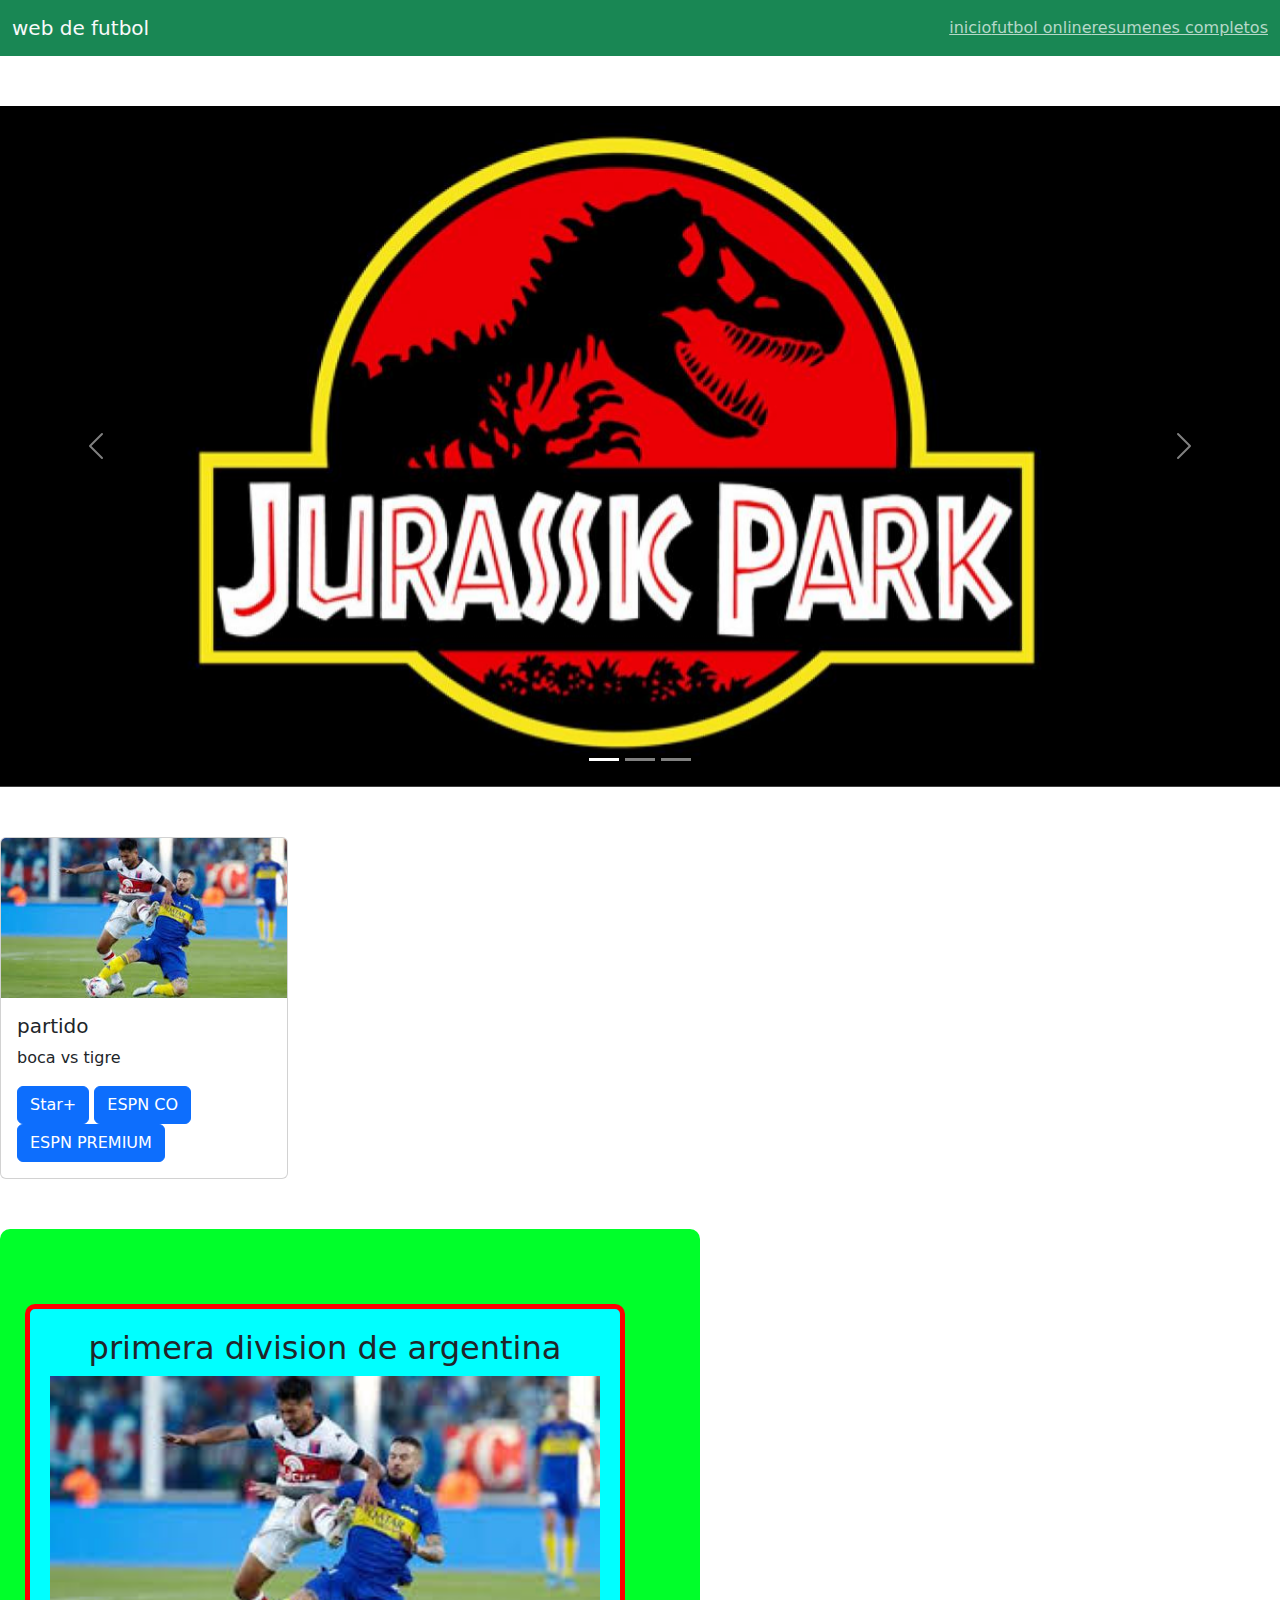
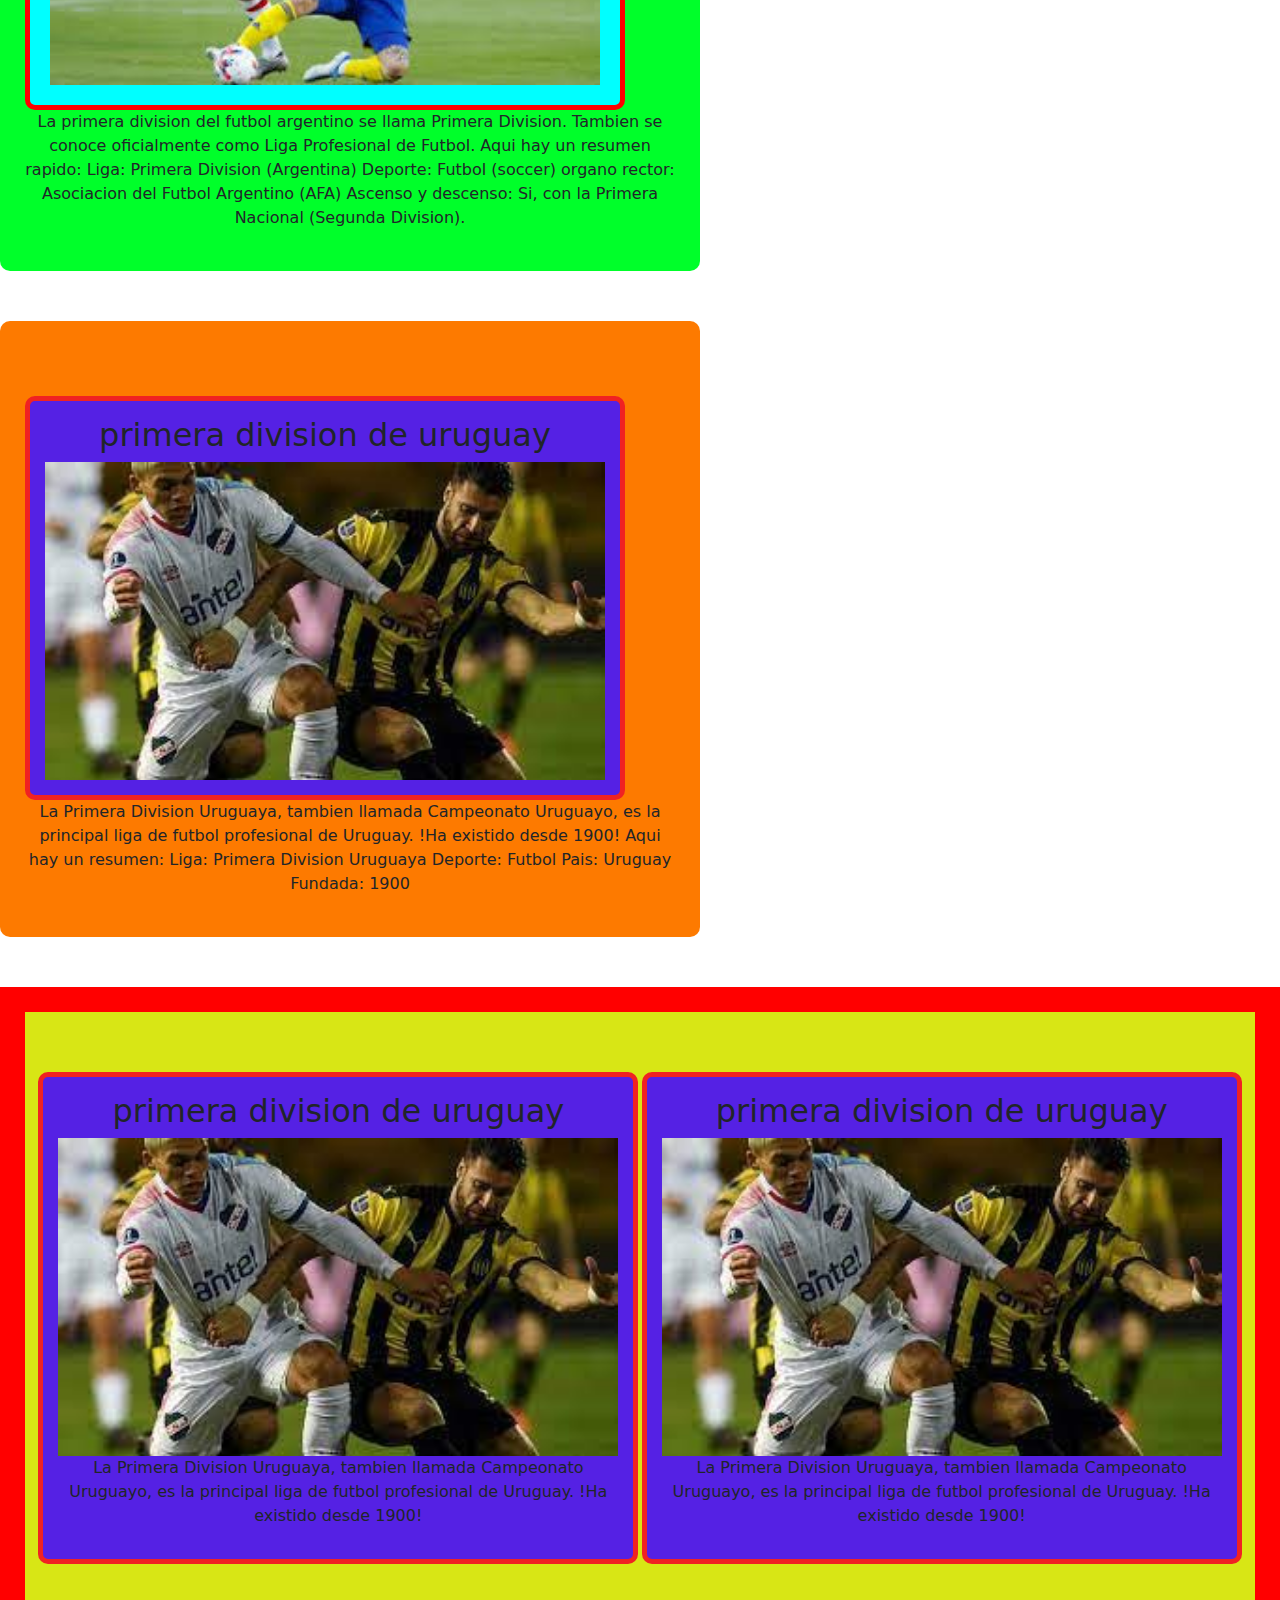
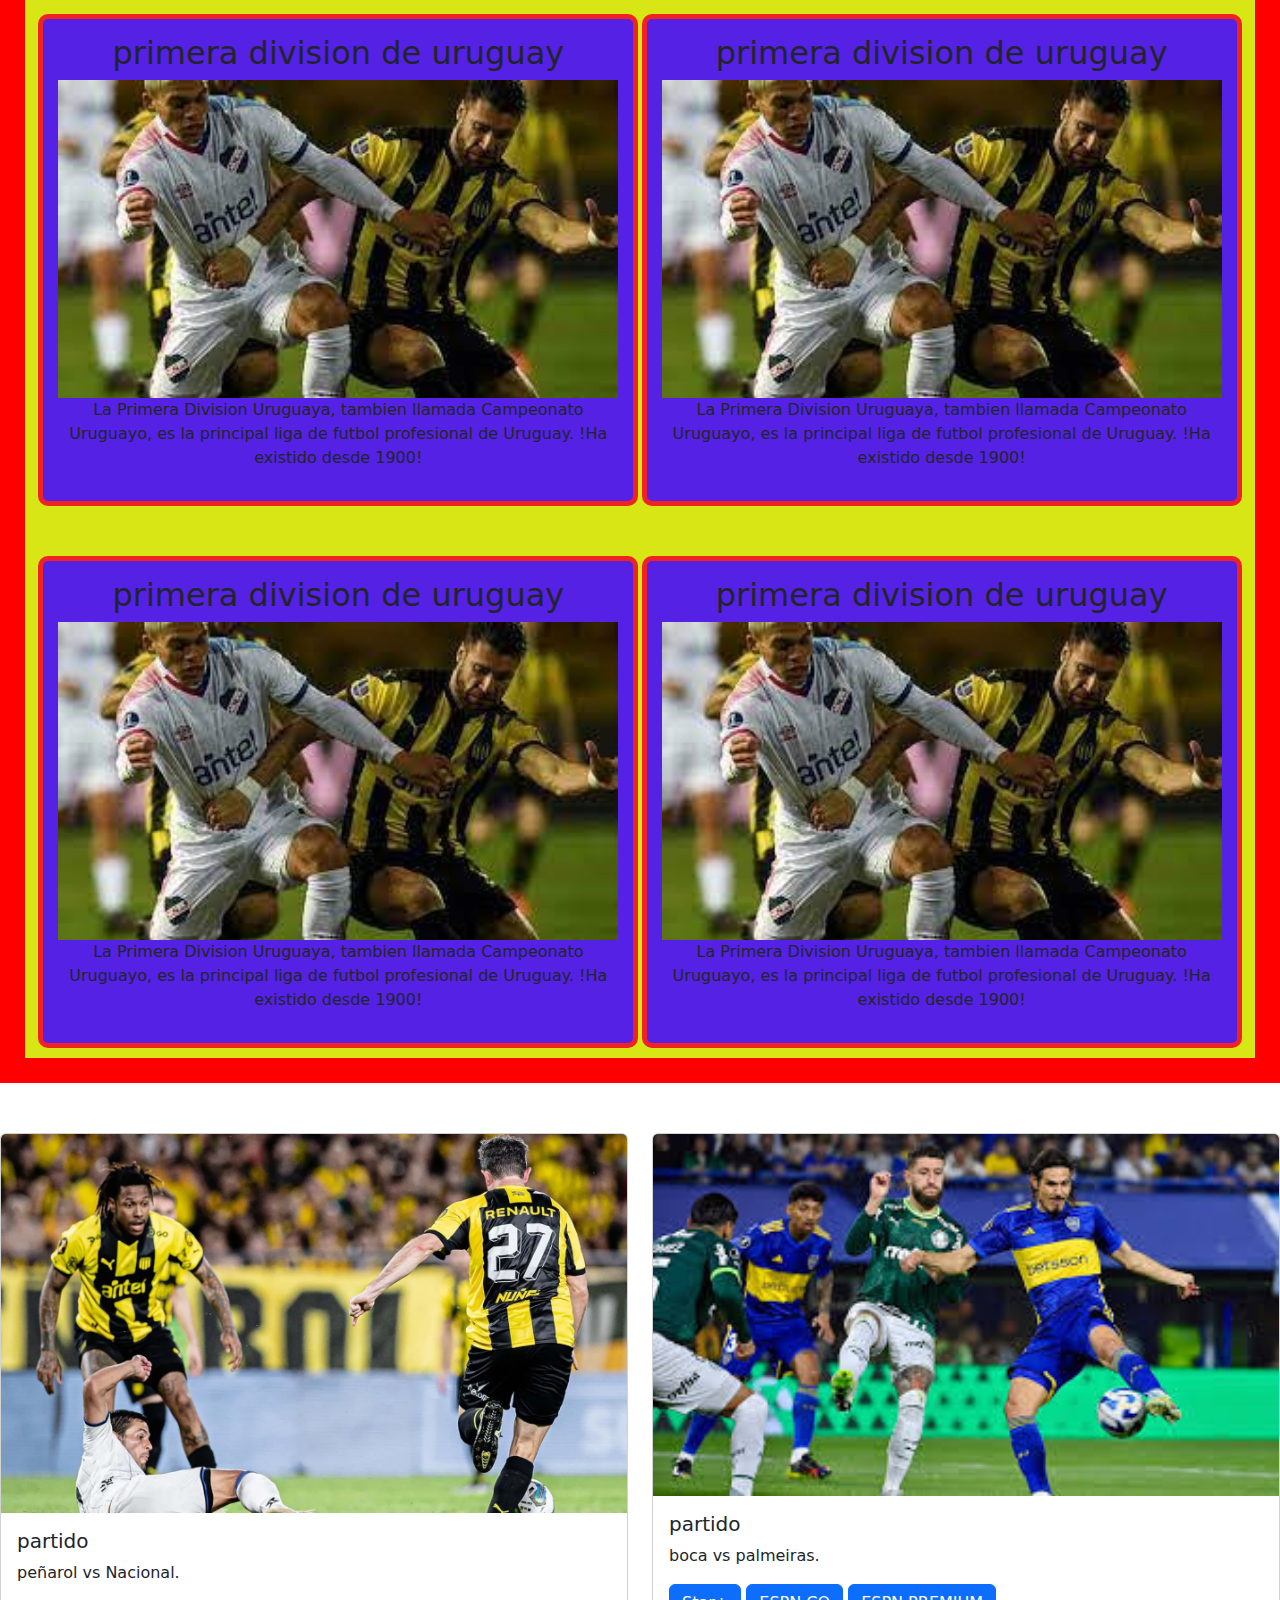
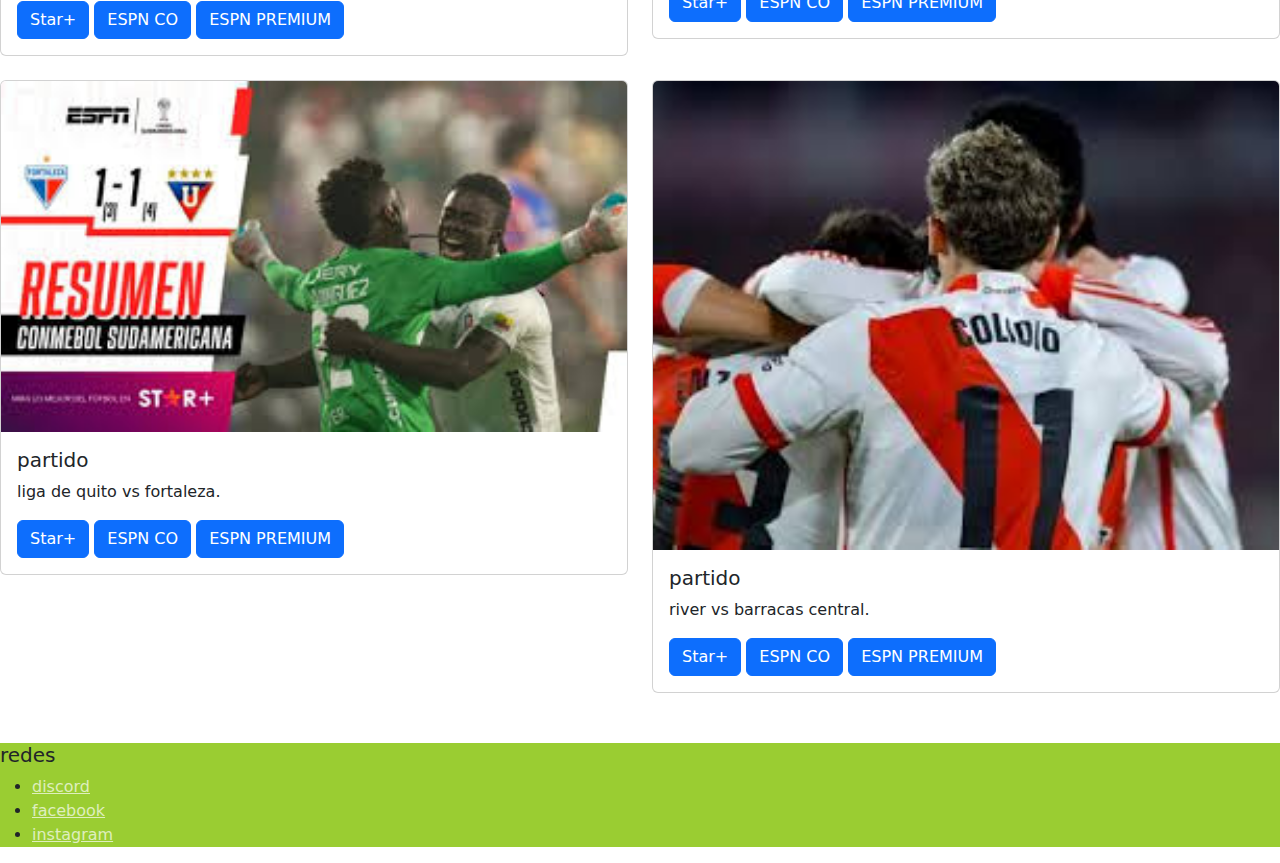
<file: index.html>
<!DOCTYPE html>
<html lang="en">
<head>
    <meta charset="UTF-8">
    <meta name="viewport" content="width=device-width, initial-scale=1.0">
    <link href="https://cdn.jsdelivr.net/npm/bootstrap@5.3.3/dist/css/bootstrap.min.css" rel="stylesheet" integrity="sha384-QWTKZyjpPEjISv5WaRU9OFeRpok6YctnYmDr5pNlyT2bRjXh0JMhjY6hW+ALEwIH" crossorigin="anonymous">
    <link rel="stylesheet" href="./css/styles.css">
    <title>clase3</title>
</head>
<body>

   <header>
    <nav class="navbar navbar-expand-lg bg-success">
        <div class="container-fluid">
          <a class="navbar-brand text-light" href="#">web de futbol</a>
          <button class="navbar-toggler" type="button" data-bs-toggle="collapse" data-bs-target="#navbarNav" aria-controls="navbarNav" aria-expanded="false" aria-label="Toggle navigation">
            <span class="navbar-toggler-icon"></span>
          </button>
          <div class="collapse navbar-collapse justify-content-end" id="navbarNav">
            <ul class="navbar-nav">
              <li class="nav-item">
                <a class="links" class="nav-link active" aria-current="page" href="./index.html">inicio</a>
              </li>
              <li class="nav-item">
                <a class="links"class="nav-link" href="./pages/futbol online.html">futbol online</a>
              </li>
              <li class="nav-item">
                <a  class="links"class="nav-link" href="./pages/resumenes completos.html">resumenes completos</a>
              </li>
            </ul>
          </div>
        </div>
      </nav>
   </header>
   <main>
    <section>
        <div id="carouselExampleIndicators" class="carousel slide">
            <div class="carousel-indicators">
              <button type="button" data-bs-target="#carouselExampleIndicators" data-bs-slide-to="0" class="active" aria-current="true" aria-label="Slide 1"></button>
              <button type="button" data-bs-target="#carouselExampleIndicators" data-bs-slide-to="1" aria-label="Slide 2"></button>
              <button type="button" data-bs-target="#carouselExampleIndicators" data-bs-slide-to="2" aria-label="Slide 3"></button>
            </div>
            <div class="carousel-inner">
              <div class="carousel-item active">
                <img src="./img/logo-jurasic-park.jpg" class="d-block w-100" alt="...">
              </div>
              <div class="carousel-item">
                <img src="./img/peli2.jpg" class="d-block w-100" alt="...">
              </div>
              <div class="carousel-item">
                <img src="./img/images (1).jpg" class="d-block w-100" alt="...">
              </div>
            </div>
            <button class="carousel-control-prev" type="button" data-bs-target="#carouselExampleIndicators" data-bs-slide="prev">
              <span class="carousel-control-prev-icon" aria-hidden="true"></span>
              <span class="visually-hidden">Previous</span>
            </button>
            <button class="carousel-control-next" type="button" data-bs-target="#carouselExampleIndicators" data-bs-slide="next">
              <span class="carousel-control-next-icon" aria-hidden="true"></span>
              <span class="visually-hidden">Next</span>
            </button>
          </div>
          <section><div class="card" style="width: 18rem;">
            <img src="./img/images (1).jpg" class="card-img-top" alt="...">
            <div class="card-body">
              <h5 class="card-title">partido</h5>
              <p class="card-text">boca vs tigre </p>
              <a href="#" class="btn btn-primary">Star+</a>
              <a href="#" class="btn btn-primary">ESPN CO</a>
              <a href="#" class="btn btn-primary">ESPN PREMIUM</a>
            </div>
          </div>
        </section>
    </section>
        <section class="contenedor_limite1">
            <div class="card1">
                <h2>primera division de argentina</h2>
                <img src="./img/images (1).jpg" alt="">
            </div class="card1">
        </div>
                <p>La primera division del futbol argentino se llama Primera Division. Tambien se conoce oficialmente como Liga Profesional de Futbol.
                    Aqui hay un resumen rapido:
                    Liga: Primera Division (Argentina)
                    Deporte: Futbol (soccer)
                    organo rector: Asociacion del Futbol Argentino (AFA)
                    Ascenso y descenso: Si, con la Primera Nacional (Segunda Division).</p>
        </div>
        </section>
    </section>
<section><section class="contenedor_limite3">
    <div class="card2">
        <h2>primera division de uruguay</h2>
        <img src="./img/images.jpg" alt="">
    </div> 
<div>
    <p>La Primera Division Uruguaya, tambien llamada Campeonato Uruguayo, es la principal liga de futbol profesional de Uruguay. !Ha existido desde 1900!
        Aqui hay un resumen:
        Liga: Primera Division Uruguaya
        Deporte: Futbol
        Pais: Uruguay
        Fundada: 1900</p>
</div>
</section>

    
<section>
    <div class="contenedor_limite_5">
        <div class="padre2">
            <div class="card2">
                <h2>primera division de uruguay</h2> 
                <img src="./img/images.jpg" alt="">
                <p>La Primera Division Uruguaya, tambien llamada Campeonato Uruguayo, es la principal liga de futbol profesional de Uruguay. !Ha existido desde 1900!</p>
            </div>
            <div class="card2">
                <h2>primera division de uruguay</h2> 
                <img src="./img/images.jpg" alt="">
                <p>La Primera Division Uruguaya, tambien llamada Campeonato Uruguayo, es la principal liga de futbol profesional de Uruguay. !Ha existido desde 1900!</p>
            </div>
            <div class="card2">
                <h2>primera division de uruguay</h2> 
                <img src="./img/images.jpg" alt="">
                <p>La Primera Division Uruguaya, tambien llamada Campeonato Uruguayo, es la principal liga de futbol profesional de Uruguay. !Ha existido desde 1900!</p>
            </div>
            <div class="card2">
                <h2>primera division de uruguay</h2> 
                <img src="./img/images.jpg" alt="">
                <p>La Primera Division Uruguaya, tambien llamada Campeonato Uruguayo, es la principal liga de futbol profesional de Uruguay. !Ha existido desde 1900!</p>
            </div>
            <div class="card2">
                <h2>primera division de uruguay</h2> 
                <img src="./img/images.jpg" alt="">
                <p>La Primera Division Uruguaya, tambien llamada Campeonato Uruguayo, es la principal liga de futbol profesional de Uruguay. !Ha existido desde 1900!</p>
            </div>
            <div class="card2">
                <h2>primera division de uruguay</h2> 
                <img src="./img/images.jpg" alt="">
                <p>La Primera Division Uruguaya, tambien llamada Campeonato Uruguayo, es la principal liga de futbol profesional de Uruguay. !Ha existido desde 1900!</p>
            </div>
        </div>
    </div>

    <section><div class="row row-cols-1 row-cols-md-2 g-4">
      <div class="col">
        <div class="card">
          <img src="./img/penarol-4jpg.webp" class="card-img-top" alt="...">
          <div class="card-body">
            <h5 class="card-title">partido</h5>
            <p class="card-text">peñarol vs Nacional.</p>
            <a href="#" class="btn btn-primary">Star+</a>
              <a href="#" class="btn btn-primary">ESPN CO</a>
              <a href="#" class="btn btn-primary">ESPN PREMIUM</a>
          </div>
        </div>
      </div>
      <div class="col">
        <div class="card">
          <img src="./img/boca.jpg" class="card-img-top" alt="...">
          <div class="card-body">
            <h5 class="card-title">partido</h5>
            <p class="card-text">boca vs palmeiras.</p>
            <a href="#" class="btn btn-primary">Star+</a>
              <a href="#" class="btn btn-primary">ESPN CO</a>
              <a href="#" class="btn btn-primary">ESPN PREMIUM</a>
          </div>
        </div>
      </div>
      <div class="col">
        <div class="card">
          <img src="./img/liga de quito.jpg" class="card-img-top" alt="...">
          <div class="card-body">
            <h5 class="card-title">partido</h5>
            <p class="card-text">liga de quito vs fortaleza.</p>
            <a href="#" class="btn btn-primary">Star+</a>
              <a href="#" class="btn btn-primary">ESPN CO</a>
              <a href="#" class="btn btn-primary">ESPN PREMIUM</a>
          </div>
        </div>
      </div>
      <div class="col">
        <div class="card">
          <img src="./img/river.jpg" class="card-img-top" alt="...">
          <div class="card-body">
            <h5 class="card-title">partido</h5>
            <p class="card-text">river vs barracas central.</p>
            <a href="#" class="btn btn-primary">Star+</a>
              <a href="#" class="btn btn-primary">ESPN CO</a>
              <a href="#" class="btn btn-primary">ESPN PREMIUM</a>
          </div>
        </div>
      </div>
    </div>
  </section>
    


</section>
<section>
    <section>

    </main>
        <footer>
             <div class="contenedor_limite2">
                 <h5>redes</h5>
                 <ul>
                     <li><a class="links"href="https://discord.com/" target="_blank">discord</a></li>
                     <li><a class="links"href="https://www.facebook.com/?locale=es_LA" target="_blank">facebook</a></li>
                     <li><a class="links"href="https://www.instagram.com/" target="_blank">instagram</a></li>
                 </ul>
             </div>
        </footer>
        <script src="https://cdn.jsdelivr.net/npm/bootstrap@5.3.3/dist/js/bootstrap.bundle.min.js" integrity="sha384-YvpcrYf0tY3lHB60NNkmXc5s9fDVZLESaAA55NDzOxhy9GkcIdslK1eN7N6jIeHz" crossorigin="anonymous"></script>
     </body>
     </html>
    </section>
</file>
<file: css/styles.css>
.links{
    color: rgba(255, 255, 255, 0.685);
}

/*----------psudoclase----------*/


.links:hover{
    color: rgb(167, 0, 28);
}


.logo{
    position: absolute;
    top: 20px;
}


/*estilos de la card*/ 
.card1{
width: 600px;
background-color: aqua;
border: 5px solid red;
padding: 20px 20px 20px 20px;
text-align: center;
border-radius: 10px;
margin-top: 50px;
}

/*contenedor limite*/
.contenedor_limite1{
background-color: rgb(0, 255, 42);
max-width: 700px;
padding: 25px;
text-align: center;
border: 5px;
border-radius: 10px;
}


.card h1{
    font-size: 15px;
}

.card1 img{
    width: 100%;
}

/*estilos de la card*/
.card2{
width: 600px;
background-color: rgb(85, 33, 228);
border: 5px solid rgb(240, 34, 34);
padding: 15px 15px 15px 15px;
text-align: center;
border-radius: 10px;
margin-top: 50px;
}

.card h2{
    font-size: 20px;
    }


.card2 img{
    width: 100%;
}


/*contenedor limite*/
.contenedor_limite3{
    background-color: rgb(253, 122, 0);
    max-width: 700px;
    padding: 25px;
    text-align: center;
    border: 5px;
    border-radius: 10px;
}


footer{
    background-color: yellowgreen;
}

section{
    margin-top: 50px;
}

/*contenedor limite*/
.contenedor_limite_5{
    max-width: 100%;
    padding: 25px;
    background-color: red;
    margin: 0 auto;
}

.padre2{
    background-color: rgb(216, 230, 21);
    display: flex;
    justify-content: space-evenly;
    flex-wrap: wrap;
    padding: 10px;
   height: 1000px
   max-width: 100%;
}


/*grilla1 ----------------------------------------------------------------*/

.parent {
    background-color: rgba(0, 121, 151, 0.637);
    display: grid;
    grid-template-columns: repeat(2, 1fr);
    grid-template-rows: repeat(2, 1fr);
    grid-column-gap: 10px;
    grid-row-gap: 10px;
    padding: 5px;
    margin: 0 auto;
    max-width: 800px;
    }
    
    .div1 { grid-area: 1 / 1 / 2 / 2; }

    .div1 img{
        width: 100%;
    }

    .div2 { grid-area: 2 / 1 / 3 / 2; }

    .div2 img{
        width: 100%;
    }

    .div3 { grid-area: 2 / 2 / 3 / 3; }

    .div3 img{
        width: 100%;
    }
/*--------------------------------------------------------------------*/



/*grilla2 ----------------------------------------------------------------*/















/*--------------------------------------------------*/


@media screen and (max-width:500px) {
    header{
        flex-direction: column;
        align-items: start;
    }

}
</file>
